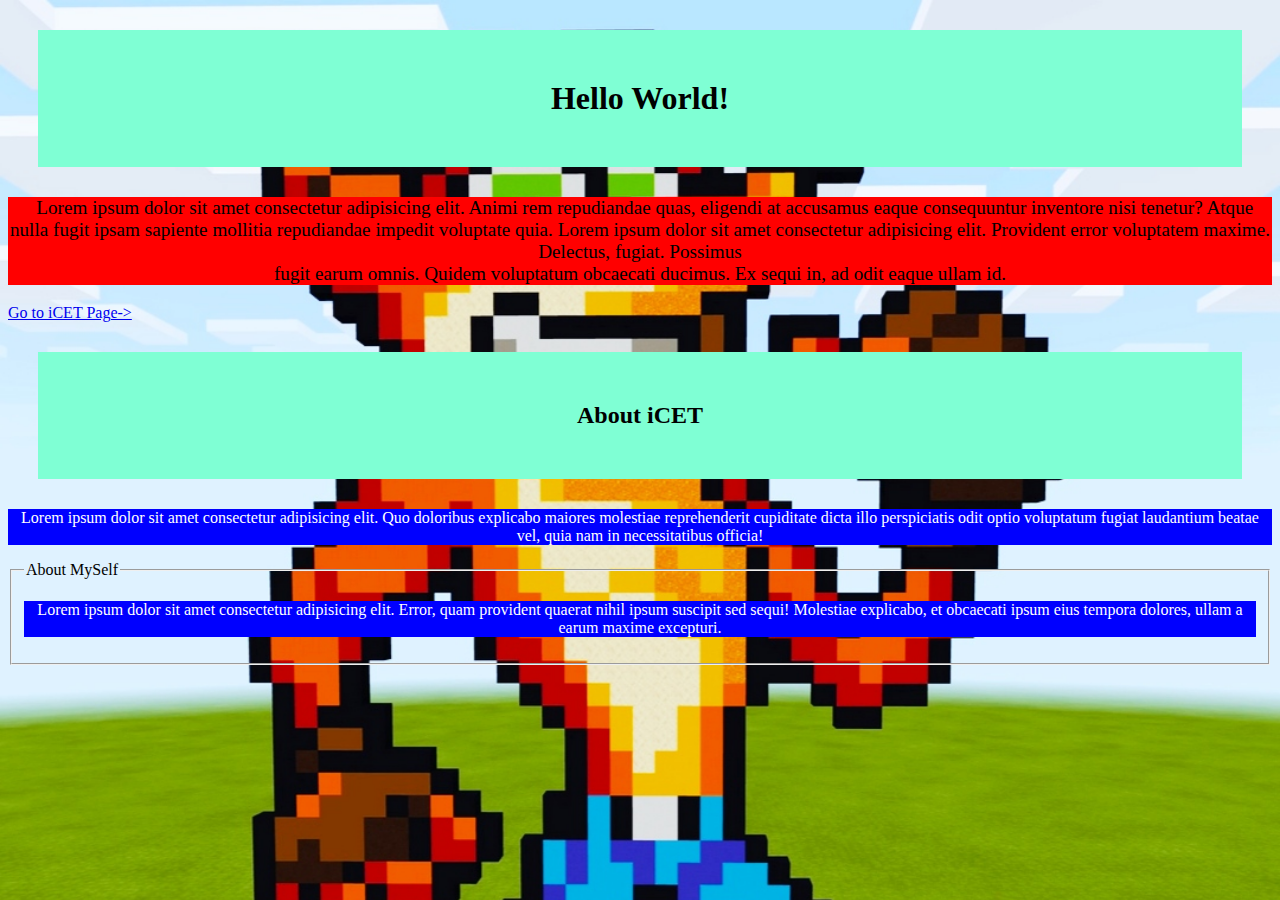
<file: index.html>
<!DOCTYPE html>
<html lang="en">

<head>
    <meta charset="UTF-8">
    <meta name="viewport" content="width=, initial-scale=1.0">
    <title>Document</title>
    <link rel="stylesheet" href="css/style.css">
</head>

<body>
    <h1 class="h1">Hello World!</h1>

    <p id="sample-id-selector"> &nbsp;
        Lorem ipsum dolor sit amet consectetur adipisicing elit. Animi rem repudiandae quas, eligendi at accusamus eaque
        consequuntur inventore nisi tenetur? Atque nulla fugit ipsam sapiente mollitia repudiandae impedit voluptate
        quia.
        Lorem ipsum dolor sit amet consectetur adipisicing elit. Provident error voluptatem maxime. Delectus, fugiat.
        Possimus <br> fugit earum omnis. Quidem voluptatum obcaecati ducimus. Ex sequi in, ad odit eaque ullam id.
    </p>

    <a href="icet.html">Go to iCET Page-></a>

    <h2 class="h1">About iCET</h2>

    <p class="p">
        Lorem ipsum dolor sit amet consectetur adipisicing elit. Quo doloribus explicabo maiores molestiae reprehenderit
        cupiditate dicta illo perspiciatis odit optio voluptatum fugiat laudantium beatae vel, quia nam in
        necessitatibus officia!
    </p>

    <fieldset>
        <legend>About MySelf</legend>
        <p class="p">
            Lorem ipsum dolor sit amet consectetur adipisicing elit. Error, quam provident quaerat nihil ipsum suscipit
            sed sequi! Molestiae explicabo, et obcaecati ipsum eius tempora dolores, ullam a earum maxime excepturi.

        </p>
    </fieldset>
</body>

</html>
</file>
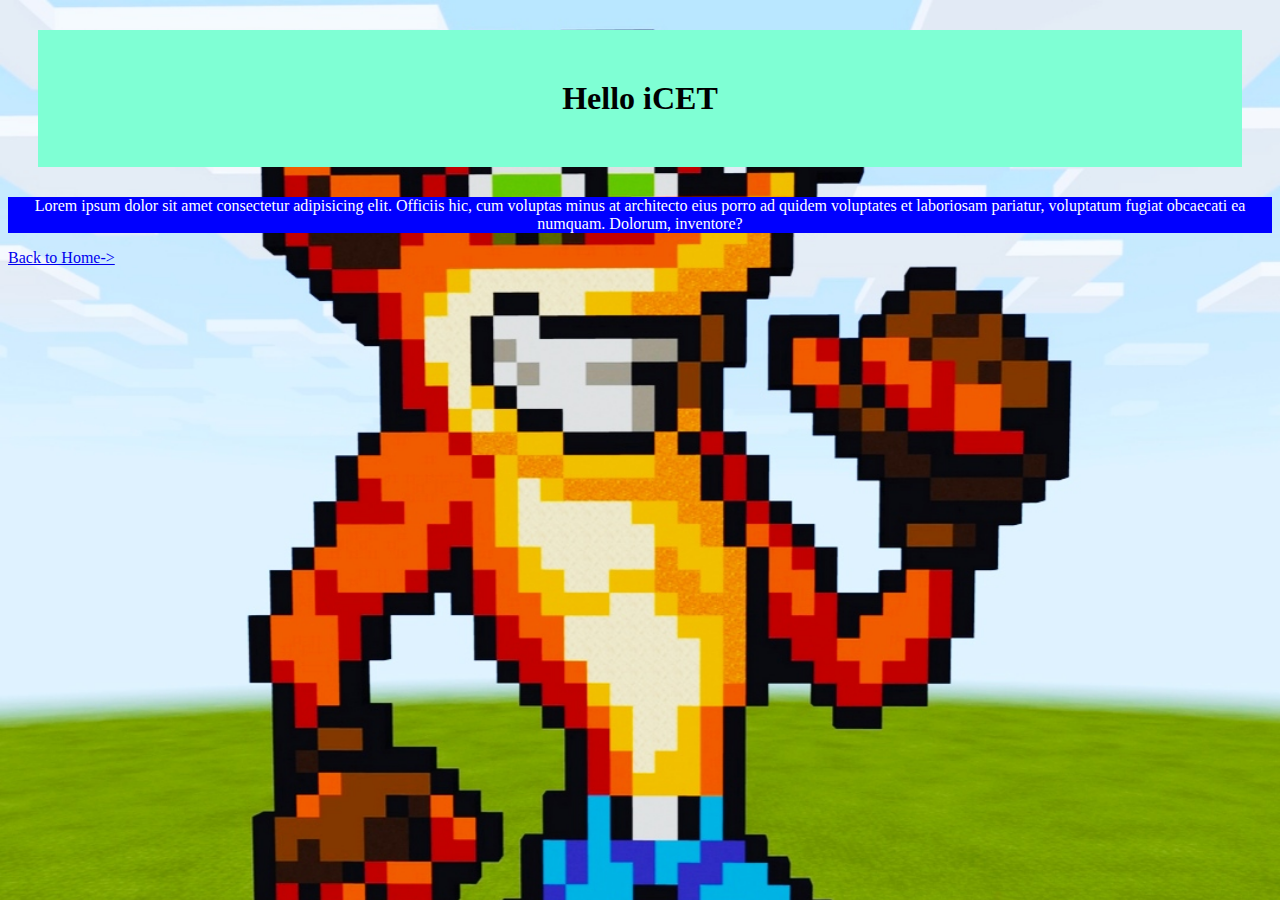
<file: icet.html>
<!DOCTYPE html>
<html lang="en">

<head>
    <meta charset="UTF-8">
    <meta name="viewport" content="width=device-width, initial-scale=1.0">
    <title>Document</title>
    <link rel="stylesheet" href="css/style.css">
</head>

<body>
    <h1 class="h1">Hello iCET</h1>
    <p class="p">Lorem ipsum dolor sit amet consectetur adipisicing elit. Officiis hic, cum voluptas minus at architecto eius
        porro ad quidem voluptates et laboriosam pariatur, voluptatum fugiat obcaecati ea numquam. Dolorum, inventore?
    </p>

    <a href="index.html">Back to Home-></a>
</body>

</html>
</file>
<file: css/style.css>
.p{
    background-color: blue;
    text-align: center;
    color: white;

}

.h1 {
    text-align: center;
    background-color: aquamarine;
    color: black;
    /*padding: 30px ; */

    padding: 50px 50px 50px 50px;

    /*padding-top: 30px;
    padding-bottom: 30px;
    padding-left: 30px;
    padding-right: 30px; */

    /*margin: 30px; */

    /*margin-left: 30px;
    margin-bottom :30px;
    margin-right: 30px;
    margin-top: 30px; */

    margin: 30px 30px 30px 30px;
}

#sample-id-selector{
   background-color: red;
   text-align: center;
   font-size: larger; 
}

body{
    background-image: url(../img/Crashbandi.jpg);
    background-size: cover;
    background-repeat: no-repeat;
    background-attachment: fixed ;
}

/*COMMENT*/
</file>
